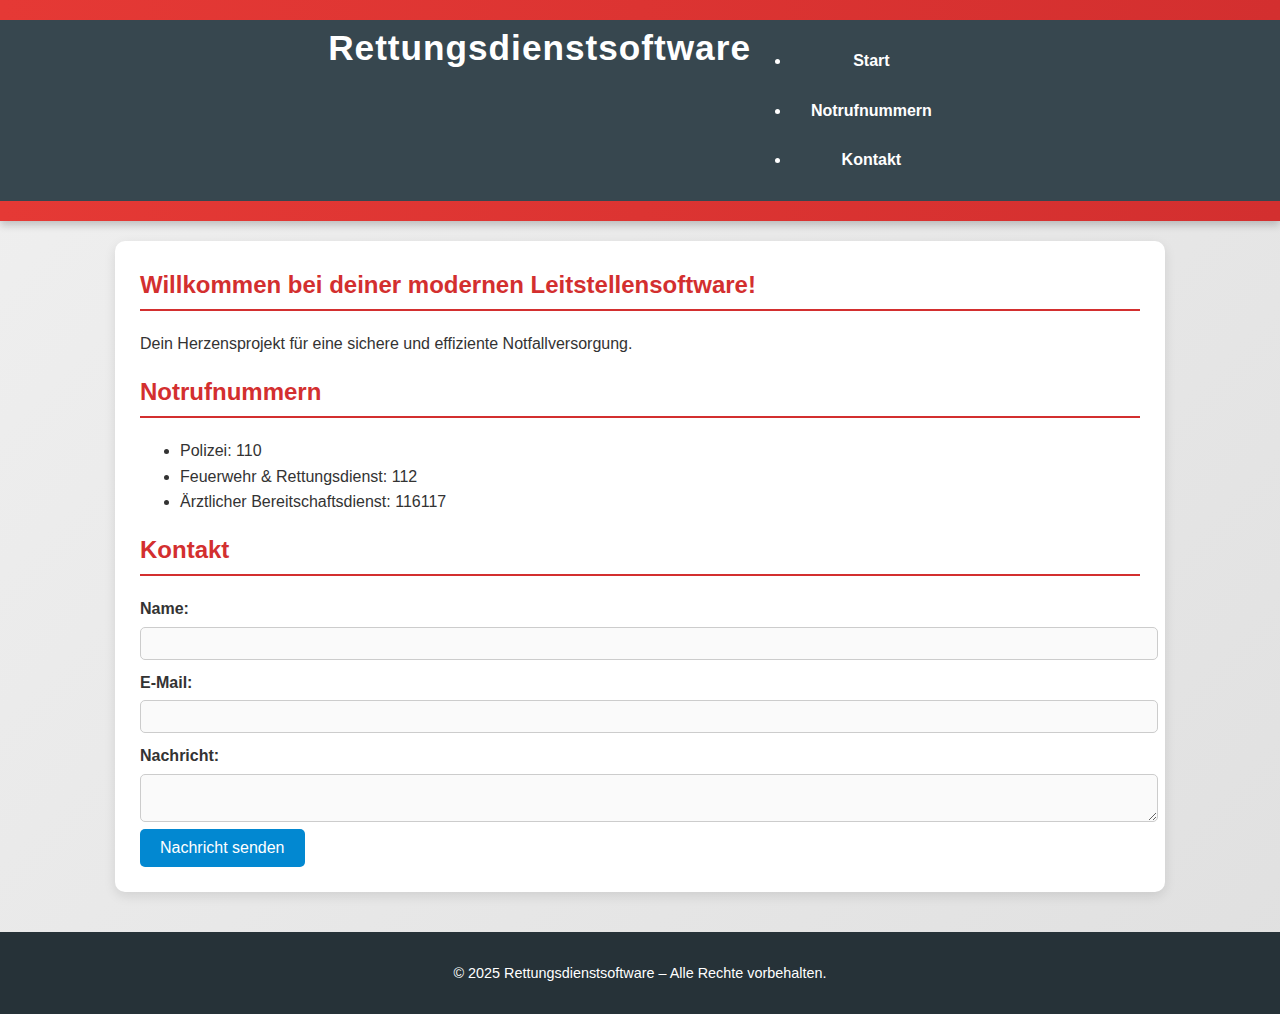
<file: index.html>
<!DOCTYPE html>
<html lang="de">
<head>
    <meta charset="UTF-8">
    <meta name="viewport" content="width=device-width, initial-scale=1.0">
    <title>Rettungsdienstsoftware - Dein Herzensprojekt</title>
    <link rel="stylesheet" href="styles.css">
</head>
<body>
    <header>
        <nav>
            <h1>Rettungsdienstsoftware</h1>
            <ul>
                <li><a href="#home">Start</a></li>
                <li><a href="#notruf">Notrufnummern</a></li>
                <li><a href="#kontakt">Kontakt</a></li>
            </ul>
        </nav>
    </header>

    <main>
        <section id="home">
            <h2>Willkommen bei deiner modernen Leitstellensoftware!</h2>
            <p>Dein Herzensprojekt für eine sichere und effiziente Notfallversorgung.</p>
        </section>

        <section id="notruf">
            <h2>Notrufnummern</h2>
            <ul>
                <li>Polizei: 110</li>
                <li>Feuerwehr & Rettungsdienst: 112</li>
                <li>Ärztlicher Bereitschaftsdienst: 116117</li>
            </ul>
        </section>

        <section id="kontakt">
            <h2>Kontakt</h2>
            <form>
                <label for="name">Name:</label>
                <input type="text" id="name" name="name" required>
                
                <label for="email">E-Mail:</label>
                <input type="email" id="email" name="email" required>
                
                <label for="nachricht">Nachricht:</label>
                <textarea id="nachricht" name="nachricht" required></textarea>
                
                <button type="submit">Nachricht senden</button>
            </form>
        </section>
    </main>

    <footer>
        <p>&copy; 2025 Rettungsdienstsoftware – Alle Rechte vorbehalten.</p>
    </footer>
</body>
</html>
</file>
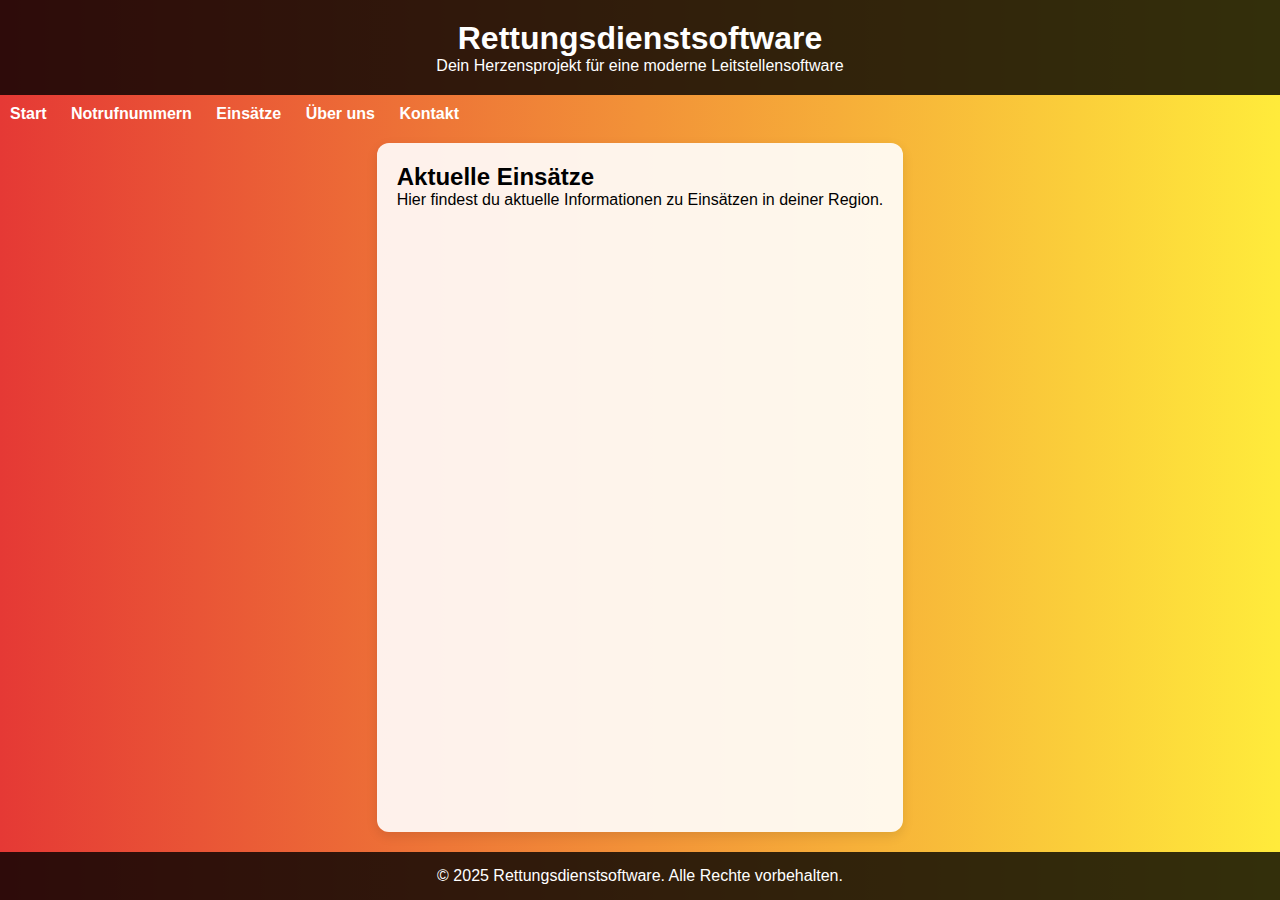
<file: einsaetze.html>
<!DOCTYPE html>
<html lang="de">
<head>
  <meta charset="UTF-8">
  <meta name="viewport" content="width=device-width, initial-scale=1.0">
  <title>Einsätze - Rettungsdienstsoftware</title>
  <link rel="stylesheet" href="style.css">
</head>
<body>
  <header>
    <h1>Rettungsdienstsoftware</h1>
    <p>Dein Herzensprojekt für eine moderne Leitstellensoftware</p>
  </header>
  
  <nav>
    <a href="index.html">Start</a>
    <a href="notrufnummern.html">Notrufnummern</a>
    <a href="einsaetze.html">Einsätze</a>
    <a href="ueberuns.html">Über uns</a>
    <a href="kontakt.html">Kontakt</a>
  </nav>
  
  <main>
    <h2>Aktuelle Einsätze</h2>
    <p>Hier findest du aktuelle Informationen zu Einsätzen in deiner Region.</p>
  </main>
  
  <footer>
    &copy; 2025 Rettungsdienstsoftware. Alle Rechte vorbehalten.
  </footer>
</body>
</html>
</file>
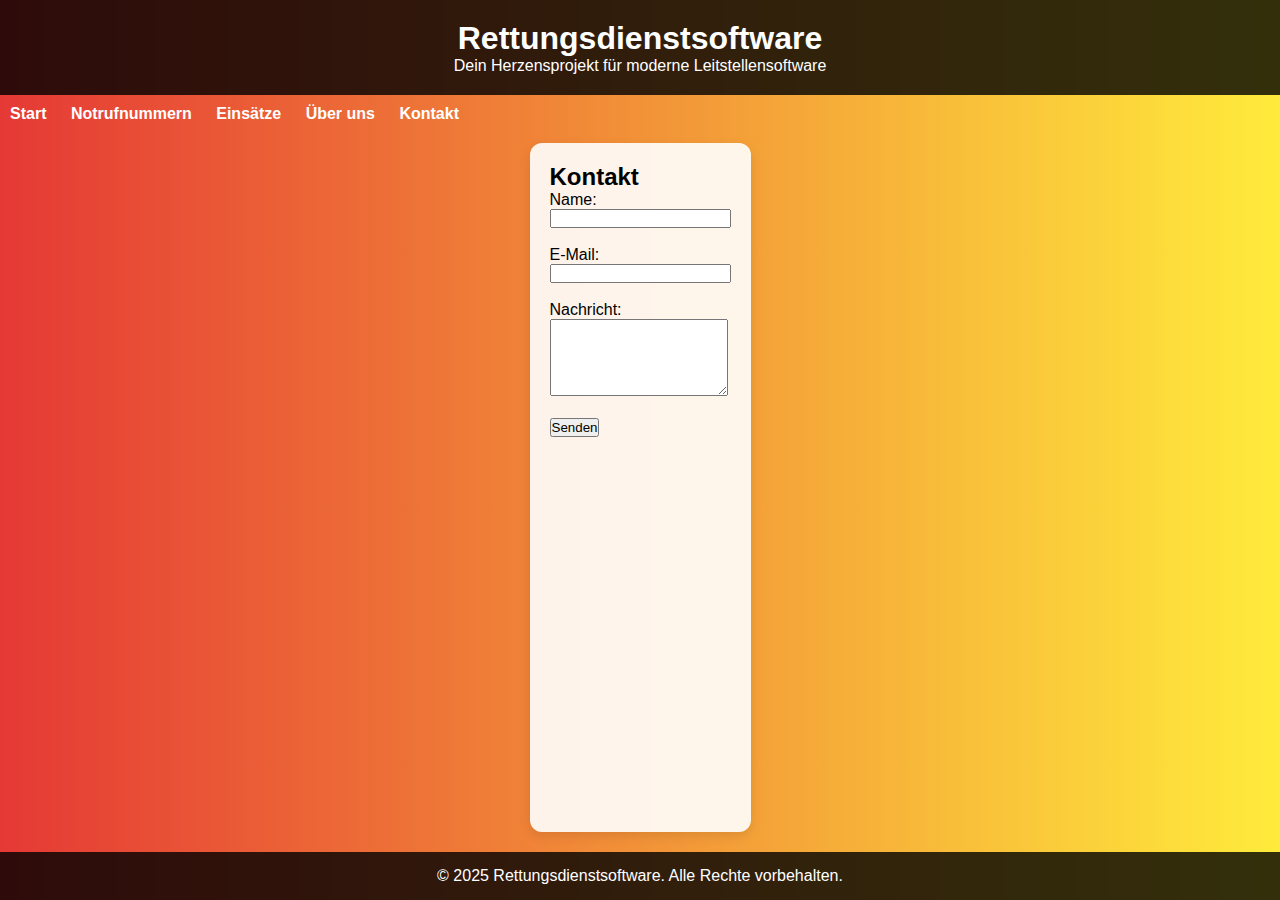
<file: kontakt.html>
<!DOCTYPE html>
<html lang="de">
<head>
  <meta charset="UTF-8">
  <meta name="viewport" content="width=device-width, initial-scale=1.0">
  <title>Kontakt</title>
  <link rel="stylesheet" href="style.css">
</head>
<body>

<header>
  <h1>Rettungsdienstsoftware</h1>
  <p>Dein Herzensprojekt für moderne Leitstellensoftware</p>
</header>

<nav>
  <a href="index.html">Start</a>
  <a href="notrufnummern.html">Notrufnummern</a>
  <a href="einsaetze.html">Einsätze</a>
  <a href="ueberuns.html">Über uns</a>
  <a href="kontakt.html">Kontakt</a>
</nav>

<main>
  <h2>Kontakt</h2>
  <form>
    <label for="name">Name:</label><br>
    <input type="text" id="name" name="name"><br><br>

    <label for="email">E-Mail:</label><br>
    <input type="email" id="email" name="email"><br><br>

    <label for="message">Nachricht:</label><br>
    <textarea id="message" name="message" rows="5"></textarea><br><br>

    <button type="submit">Senden</button>
  </form>
</main>

<footer>
  &copy; 2025 Rettungsdienstsoftware. Alle Rechte vorbehalten.
</footer>

</body>
</html>
</file>
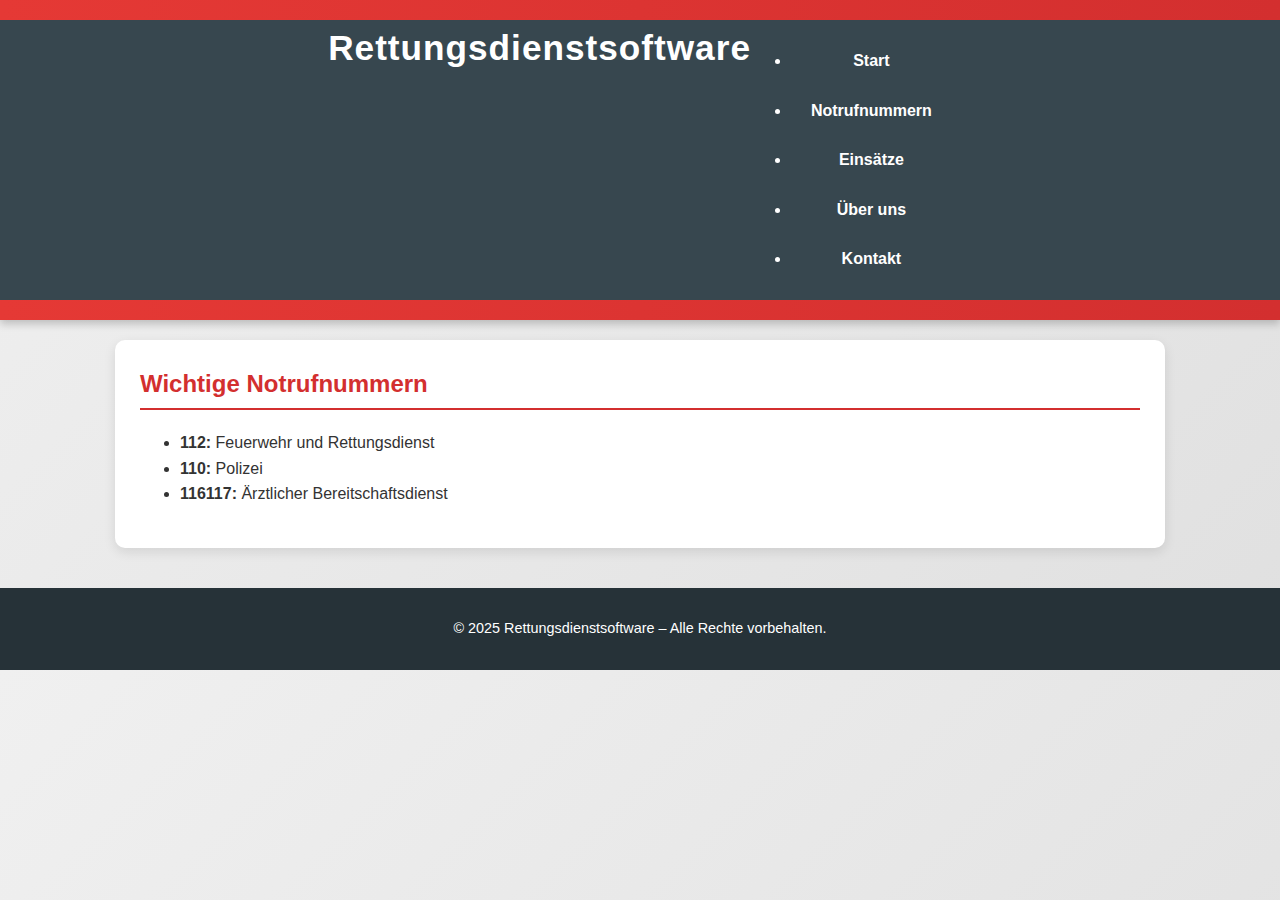
<file: notruf.html>
<!DOCTYPE html>
<html lang="de">
<head>
    <meta charset="UTF-8">
    <meta name="viewport" content="width=device-width, initial-scale=1.0">
    <title>Notrufnummern - Rettungsdienstsoftware</title>
    <link rel="stylesheet" href="styles.css">
</head>
<body>
    <header>
        <nav>
            <div class="logo">
                <h1>Rettungsdienstsoftware</h1>
            </div>
            <ul>
                <li><a href="index.html">Start</a></li>
                <li><a href="notruf.html">Notrufnummern</a></li>
                <li><a href="einsaetze.html">Einsätze</a></li>
                <li><a href="ueber-uns.html">Über uns</a></li>
                <li><a href="kontakt.html">Kontakt</a></li>
            </ul>
        </nav>
    </header>

    <main>
        <section>
            <h2>Wichtige Notrufnummern</h2>
            <ul>
                <li><strong>112:</strong> Feuerwehr und Rettungsdienst</li>
                <li><strong>110:</strong> Polizei</li>
                <li><strong>116117:</strong> Ärztlicher Bereitschaftsdienst</li>
            </ul>
        </section>
    </main>

    <footer>
        <p>&copy; 2025 Rettungsdienstsoftware – Alle Rechte vorbehalten.</p>
    </footer>
</body>
</html>
</file>
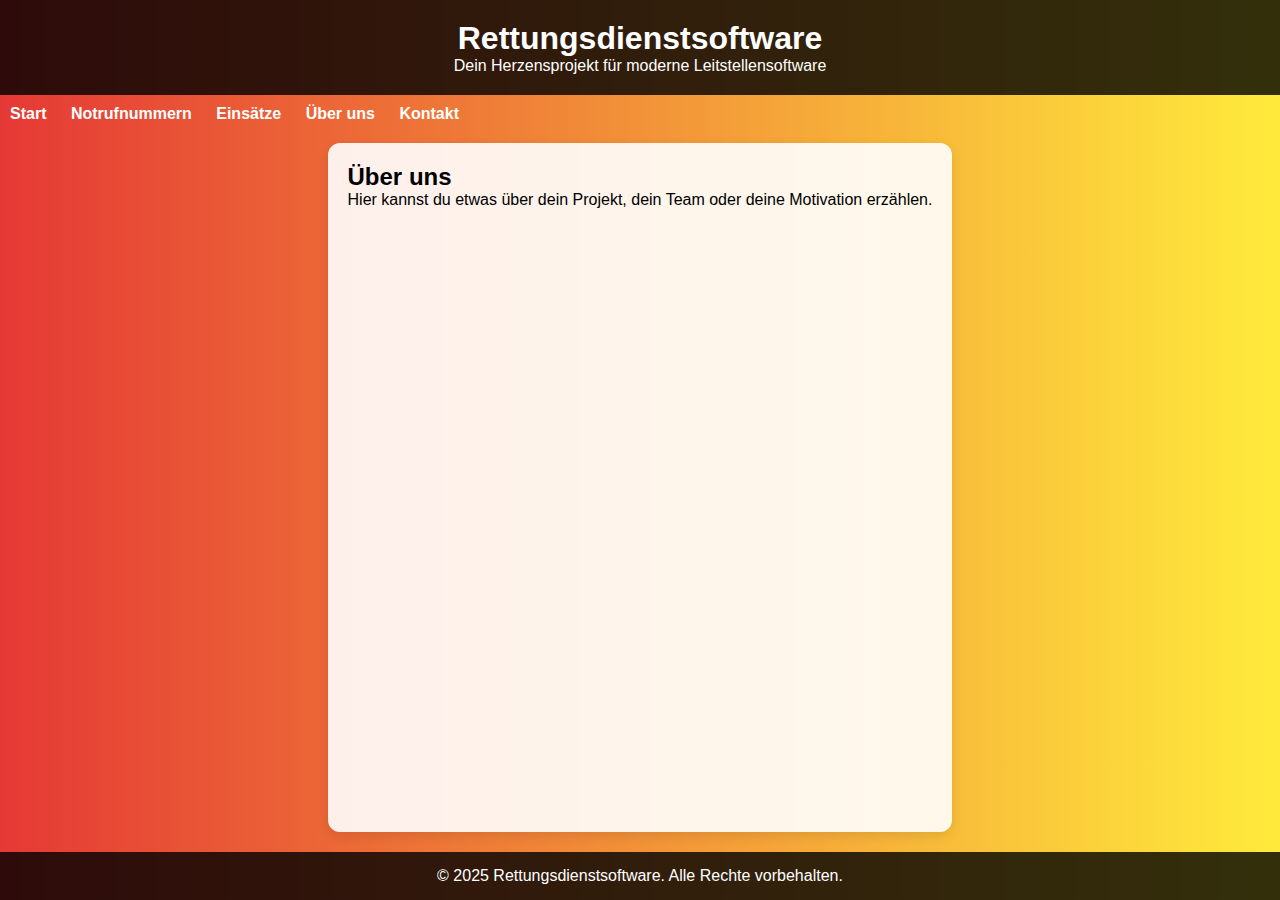
<file: ueber-uns.html>
<!DOCTYPE html>
<html lang="de">
<head>
  <meta charset="UTF-8">
  <meta name="viewport" content="width=device-width, initial-scale=1.0">
  <title>Über uns</title>
  <link rel="stylesheet" href="style.css">
</head>
<body>

<header>
  <h1>Rettungsdienstsoftware</h1>
  <p>Dein Herzensprojekt für moderne Leitstellensoftware</p>
</header>

<nav>
  <a href="index.html">Start</a>
  <a href="notrufnummern.html">Notrufnummern</a>
  <a href="einsaetze.html">Einsätze</a>
  <a href="ueberuns.html">Über uns</a>
  <a href="kontakt.html">Kontakt</a>
</nav>

<main>
  <h2>Über uns</h2>
  <p>Hier kannst du etwas über dein Projekt, dein Team oder deine Motivation erzählen.</p>
</main>

<footer>
  &copy; 2025 Rettungsdienstsoftware. Alle Rechte vorbehalten.
</footer>

</body>
</html>
</file>
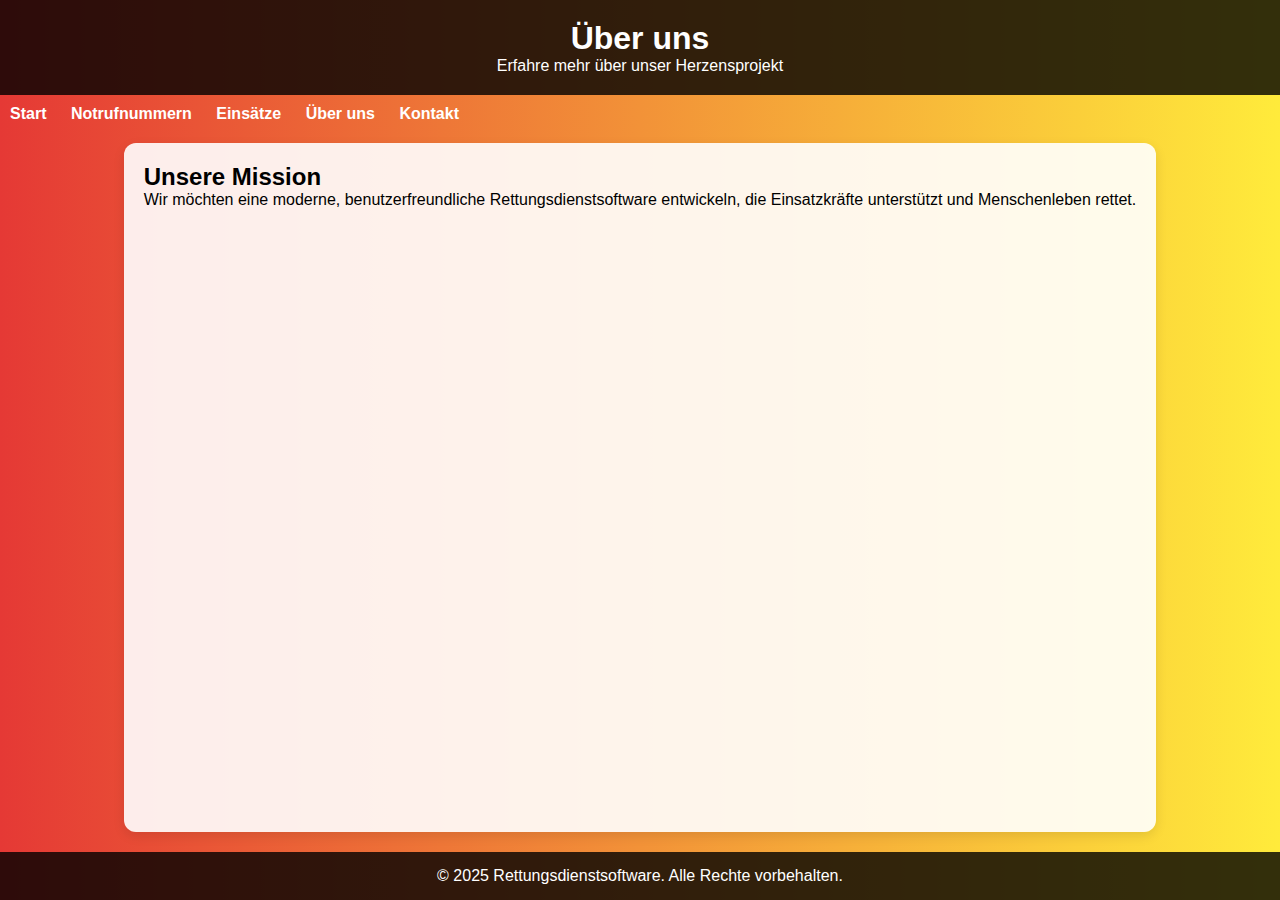
<file: ueberuns.html>
<!DOCTYPE html>
<html lang="de">
<head>
  <meta charset="UTF-8">
  <meta name="viewport" content="width=device-width, initial-scale=1.0">
  <title>Über uns</title>
  <link rel="stylesheet" href="style.css">
</head>
<body>
  <header>
    <h1>Über uns</h1>
    <p>Erfahre mehr über unser Herzensprojekt</p>
  </header>
  
  <nav>
    <a href="index.html">Start</a>
    <a href="notrufnummern.html">Notrufnummern</a>
    <a href="einsaetze.html">Einsätze</a>
    <a href="ueberuns.html">Über uns</a>
    <a href="kontakt.html">Kontakt</a>
  </nav>
  
  <main>
    <h2>Unsere Mission</h2>
    <p>Wir möchten eine moderne, benutzerfreundliche Rettungsdienstsoftware entwickeln, die Einsatzkräfte unterstützt und Menschenleben rettet.</p>
  </main>
  
  <footer>
    &copy; 2025 Rettungsdienstsoftware. Alle Rechte vorbehalten.
  </footer>
</body>
</html>
</file>
<file: styles.css>
/* style.css */

/* Allgemeine Stile */
body {
  margin: 0;
  font-family: 'Segoe UI', Arial, sans-serif;
  background: linear-gradient(135deg, #f0f0f0, #e0e0e0);
  color: #333;
  line-height: 1.6;
}

/* Header */
header {
  background: linear-gradient(90deg, #e53935, #d32f2f);
  color: #fff;
  padding: 20px 0;
  text-align: center;
  box-shadow: 0 4px 8px rgba(0,0,0,0.2);
}

header h1 {
  margin: 0;
  font-size: 2.2em;
  letter-spacing: 1px;
}

/* Navigation */
nav {
  background: #37474f;
  display: flex;
  justify-content: center;
  flex-wrap: wrap;
}

nav a {
  color: #fff;
  text-decoration: none;
  padding: 12px 20px;
  display: block;
  font-weight: bold;
  transition: background 0.3s;
}

nav a:hover {
  background: #455a64;
}

/* Main Content */
main {
  max-width: 1000px;
  margin: 20px auto;
  background: #ffffff;
  padding: 25px;
  border-radius: 10px;
  box-shadow: 0 4px 12px rgba(0,0,0,0.1);
}

/* Headlines */
h2 {
  color: #d32f2f;
  border-bottom: 2px solid #d32f2f;
  padding-bottom: 5px;
  margin-top: 0;
}

/* Einsatzkarten */
.einsatzkarte {
  background: linear-gradient(135deg, #ffffff, #eeeeee);
  border-left: 6px solid #fbc02d;
  padding: 15px;
  margin: 15px 0;
  border-radius: 8px;
  box-shadow: 0 2px 6px rgba(0,0,0,0.1);
}

/* Buttons */
button, input[type="submit"] {
  background: #0288d1;
  color: #fff;
  border: none;
  padding: 10px 20px;
  font-size: 1em;
  border-radius: 5px;
  cursor: pointer;
  transition: background 0.3s;
}

button:hover, input[type="submit"]:hover {
  background: #0277bd;
}

/* Formulare */
form label {
  display: block;
  margin-top: 10px;
  font-weight: bold;
  color: #333;
}

form input[type="text"],
form input[type="email"],
form textarea {
  width: 100%;
  padding: 8px;
  margin-top: 5px;
  border: 1px solid #ccc;
  border-radius: 5px;
  background: #fafafa;
}

form textarea {
  resize: vertical;
}

/* Footer */
footer {
  text-align: center;
  padding: 15px;
  background: #263238;
  color: #fff;
  margin-top: 40px;
  font-size: 0.9em;
}

/* Links innerhalb des Textes */
a {
  color: #0288d1;
  text-decoration: none;
}

a:hover {
  text-decoration: underline;
}
</file>
<file: style.css>
/* Reset */
* {
    margin: 0;
    padding: 0;
    box-sizing: border-box;
}

body {
    font-family: 'Segoe UI', Arial, sans-serif;
    background: linear-gradient(to right, #e53935, #ffeb3b);
    min-height: 100vh;
    display: flex;
    flex-direction: column;
}

header {
    background: rgba(0, 0, 0, 0.8);
    color: white;
    padding: 20px;
    text-align: center;
}

nav {
    margin-top: 10px;
}

nav a {
    color: white;
    text-decoration: none;
    margin: 0 10px;
    font-weight: bold;
    transition: color 0.3s;
}

nav a:hover {
    color: #333;
}

main {
    flex: 1;
    max-width: 1200px;
    margin: 20px auto;
    padding: 20px;
    background: rgba(255, 255, 255, 0.9);
    border-radius: 12px;
    box-shadow: 0 4px 12px rgba(0,0,0,0.1);
}

.hero {
    text-align: center;
    color: #333;
}

.einsatz-liste {
    display: flex;
    flex-wrap: wrap;
    gap: 20px;
    justify-content: center;
}

.einsatz-bubble {
    background: linear-gradient(135deg, #f5f5f5, #ddd);
    padding: 20px;
    border-radius: 15px;
    width: 250px;
    box-shadow: 0 4px 8px rgba(0,0,0,0.1);
    transition: transform 0.3s, box-shadow 0.3s;
    cursor: pointer;
}

.einsatz-bubble:hover {
    transform: translateY(-5px);
    box-shadow: 0 8px 16px rgba(0,0,0,0.2);
}

.kontakt-container {
    background: linear-gradient(to right, #ffeb3b, #e53935);
    padding: 30px;
    border-radius: 15px;
    color: #333;
}

.kontakt-container h2 {
    text-align: center;
    margin-bottom: 20px;
}

.kontakt-formular {
    display: flex;
    flex-direction: column;
    gap: 15px;
}

.kontakt-formular input[type="text"],
.kontakt-formular input[type="email"],
.kontakt-formular textarea {
    padding: 10px;
    border: 1px solid #ccc;
    border-radius: 8px;
    font-size: 1em;
}

.kontakt-formular button {
    background: #e53935;
    color: white;
    padding: 10px;
    border: none;
    border-radius: 20px;
    cursor: pointer;
    font-size: 1em;
    transition: background 0.3s, transform 0.3s;
}

.kontakt-formular button:hover {
    background: #ffeb3b;
    color: #333;
    transform: translateY(-3px);
}

footer {
    background: rgba(0, 0, 0, 0.8);
    color: white;
    text-align: center;
    padding: 15px;
}
</file>
